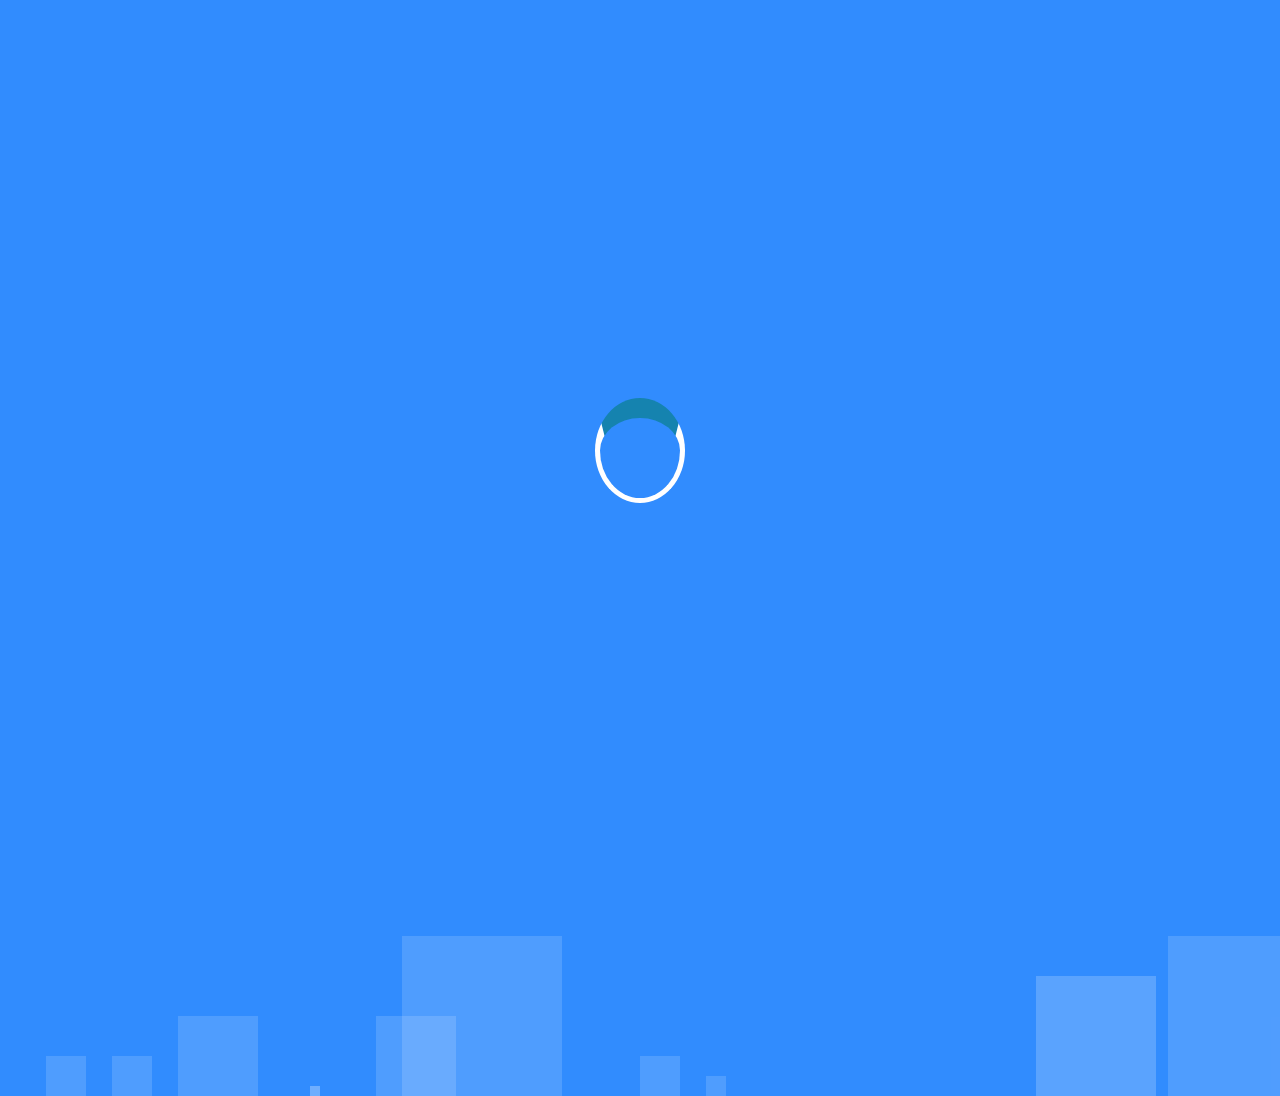
<file: index.html>
<!DOCTYPE html>
<html lang="en">
<head>
    <meta charset="UTF-8">
    <meta name="viewport" content="width=device-width, initial-scale=1.0">
    <title>FORM</title>
    <link rel="stylesheet"href="style.css">
</head>
<body>
    <div class="loader">
        <span class="spinner"></span>
      </div>
     
      <div class="container">
        <div class="drop drop1"></div>
        <div class="drop drop2"></div>
        <div class="form">
        <h1>WELCOME TO OUR SITE</h1>
           
            <button id="registerbtn">REGISTER</button>
            <button id="loginbtn">LOGIN</button>
        </div>
        </div>

        <ul class="bg-bubbles">
            <li></li>
            <li></li>
            <li></li>
            <li></li>
            <li></li>
            <li></li>
            <li></li>
            <li></li>
            <li></li>
            <li></li>
          </ul>
    <script>
       
        
        document.getElementById('registerbtn').addEventListener('click', function() {
            window.location.href = 'REG.html';
        });

        document.getElementById('loginbtn').addEventListener('click', function() {
            window.location.href = 'LOG.html';
        });

        window.addEventListener("load", function () {
  this.setTimeout(function () {
    var pageload = document.querySelector(".loader");
    pageload.style.display = "none";
  }, 1000);
});

    



        </script>
</body>
</html>
</file>
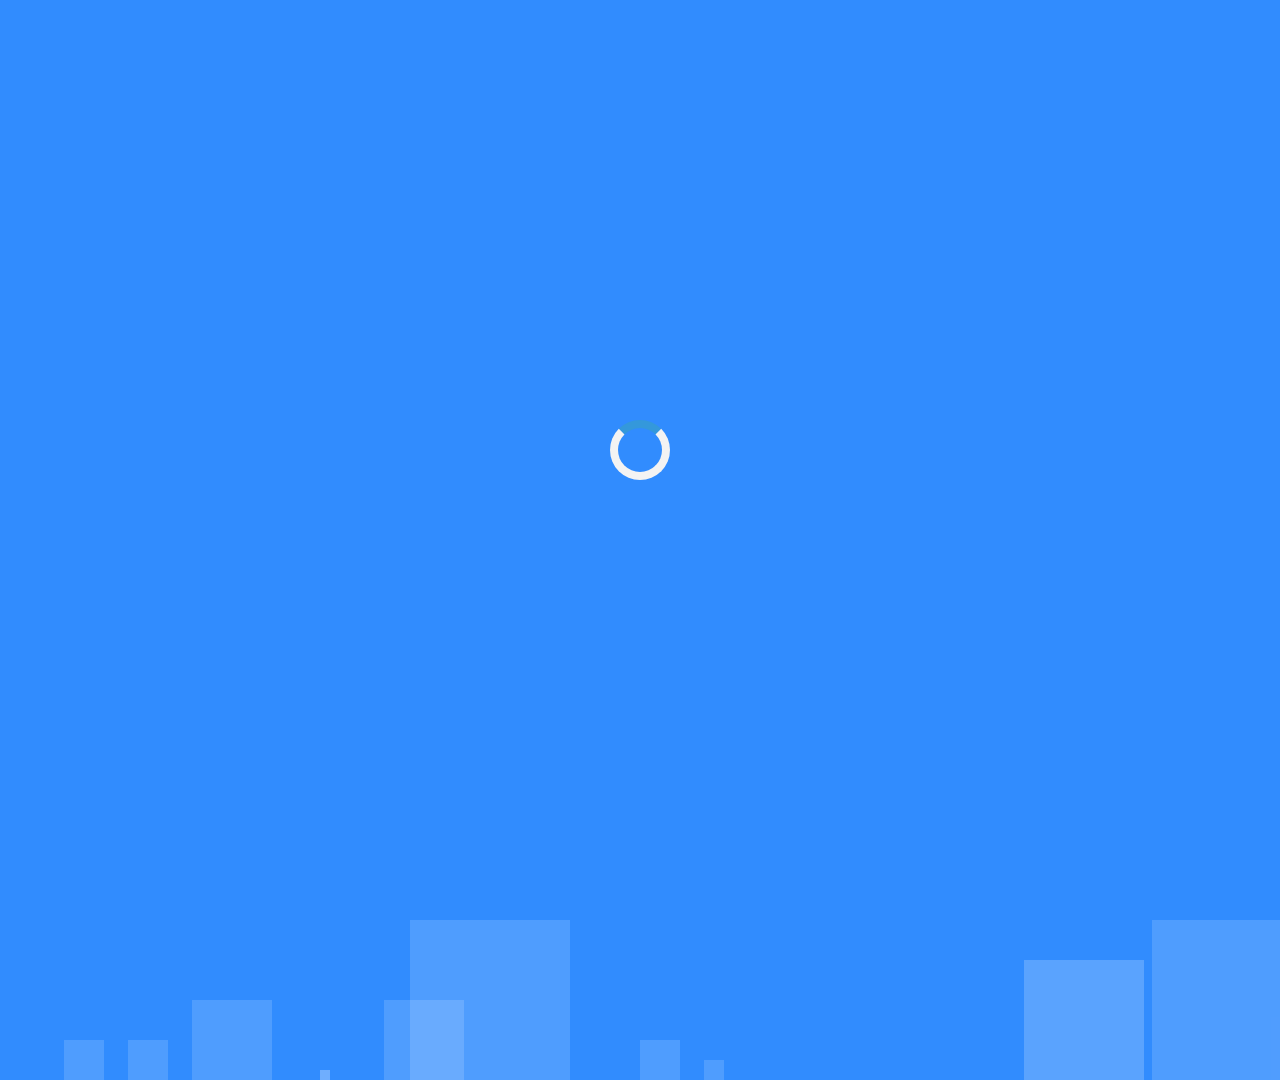
<file: home.html>
<!DOCTYPE html>
<html lang="en">
<head>
    <meta charset="UTF-8">
    <meta name="viewport" content="width=device-width, initial-scale=1.0">
    <title>Home Page</title>
    <link rel="stylesheet" href="home.css">
    <link href='https://unpkg.com/boxicons@2.1.4/css/boxicons.min.css' rel='stylesheet'>
</head>
<body>
    <div class="loader">
        <span class="spinner"></span>
    </div>
    <div class="navbar">
        <div class="drop drop1"></div>
        <div class="drop drop2"></div>
        <div class="navigation">
        <h1>Welcome to Our Site</h1>
        <i class='bx bx-user-circle'></i>
        <p id="usernameDisplay" class="name"></p>
        <button id="logoutBtn">Logout</button>
        </div>
    </div>
    <ul class="bg-bubbles">
        <li></li>
        <li></li>
        <li></li>
        <li></li>
        <li></li>
        <li></li>
        <li></li>
        <li></li>
        <li></li>
        <li></li>
      </ul>

    <script>
        window.addEventListener("load", function () {
            this.setTimeout(function () {
                var pageload = document.querySelector(".loader");
                pageload.style.display = "none";
            }, 1000);

            // Display User name //
            const username = localStorage.getItem('username');
            document.getElementById('usernameDisplay').innerText = `  ${username}`;
            
            // Logout //
            document.getElementById('logoutBtn').addEventListener('click', function() {
                localStorage.removeItem('username');
                localStorage.removeItem('email');
                localStorage.removeItem('password');
                localStorage.removeItem('mobile');
                localStorage.removeItem('qualification');
                localStorage.removeItem('yearOfPassing');
                window.location.href = 'index.html';
            });
        });
    </script>
</body>
</html>
</file>
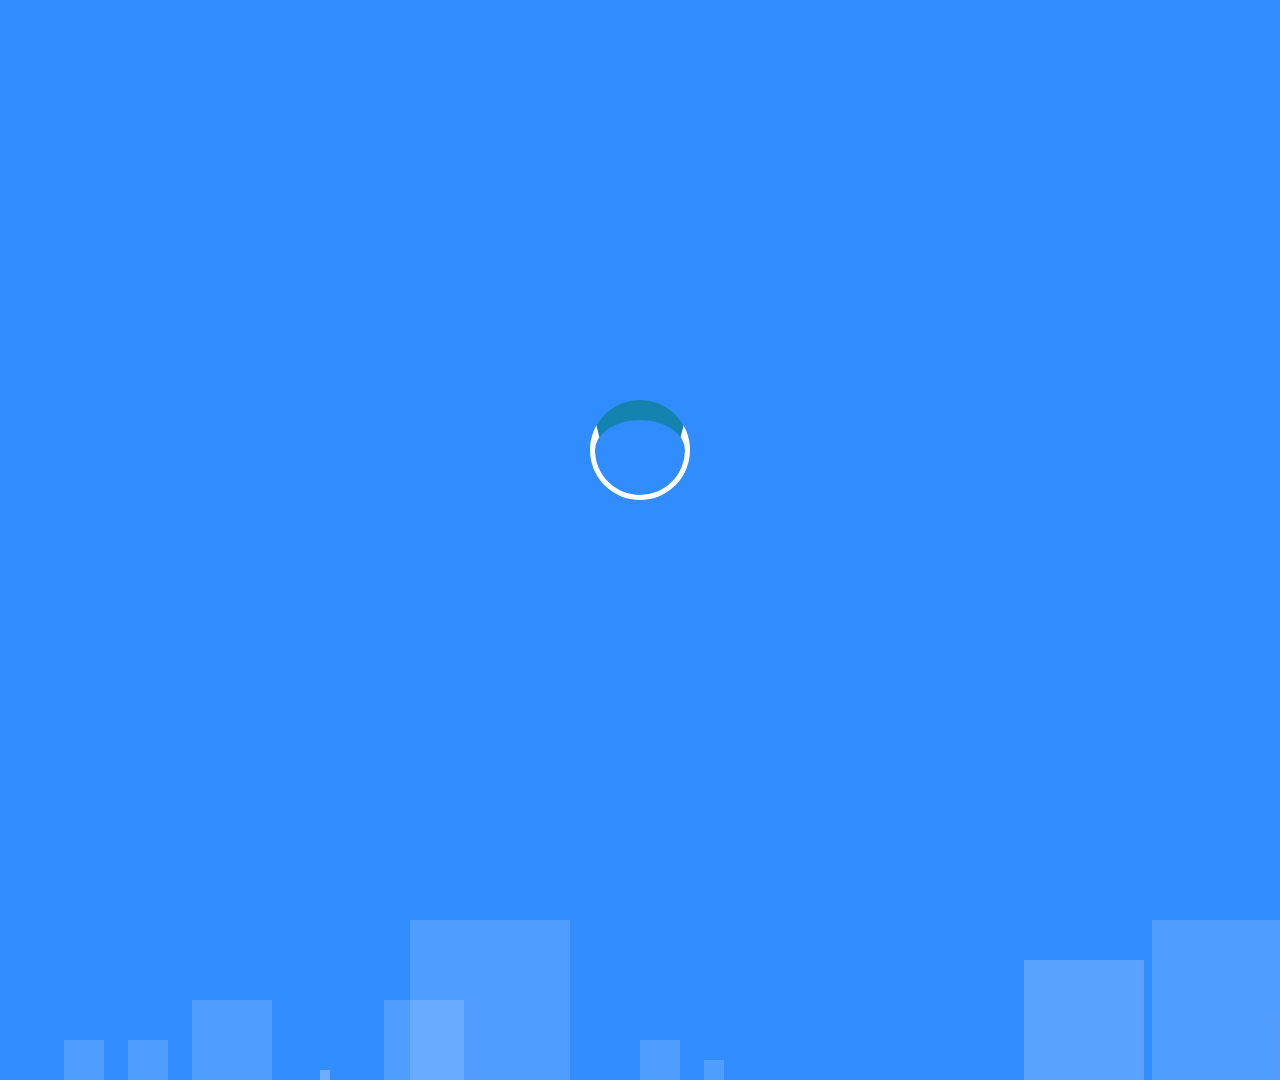
<file: LOG.html>
<!DOCTYPE html>
<html lang="en">
<head>
    <meta charset="UTF-8">
    <meta name="viewport" content="width=device-width, initial-scale=1.0">
    <title>Document</title>
    <link rel="stylesheet"href="LOG.css">
    
</head>
<body>
    <div class="loader">
        <span class="spinner"></span>
      </div>
    <div class="container"> 
      <div class="drop drop1"></div>
      <div class="drop drop2"></div>
         <form id="login" action="">
            <h2>LOGIN</h2>
            <label><p class="label">User name</label>
            <input class="input" id="username" type="text" placeholder="Uname" required>

            <label><p class="label">Email</label>
            <input class="input" id="email1" type="email" placeholder="Email" required>
            
            <label><p class="label">Password</p></label>
            <input class="input" id="password1" type="password" placeholder="********" required>
            
             <button class="login-button" id="login-button">LOGIN</button>
            
        </form> 
      </div>
    
<ul class="bg-bubbles">
  <li></li>
  <li></li>
  <li></li>
  <li></li>
  <li></li>
  <li></li>
  <li></li>
  <li></li>
  <li></li>
  <li></li>
</ul>
       
    <script>
        document.getElementById("login").addEventListener('submit', function(event) {
            event.preventDefault();
            const username = document.getElementById('username').value;
            const email1 = document.getElementById('email1').value;
            const password1 = document.getElementById('password1').value;

            const storeUsername = localStorage.getItem('username');
            const storeEmail = localStorage.getItem('email');
            const storePassword = localStorage.getItem('password');

            if (storeUsername === username && storeEmail === email1 && storePassword === password1) {
                alert("Login successful");
                window.location.href = 'home.html';
            } else  {
                alert("Incorrect email or password");
              
            }
        });

        window.addEventListener("load", function () {
  this.setTimeout(function () {
    var pageload = document.querySelector(".loader");
    pageload.style.display = "none";
  }, 1000);
});

       
    </script>

   
</body>
</html>
</file>
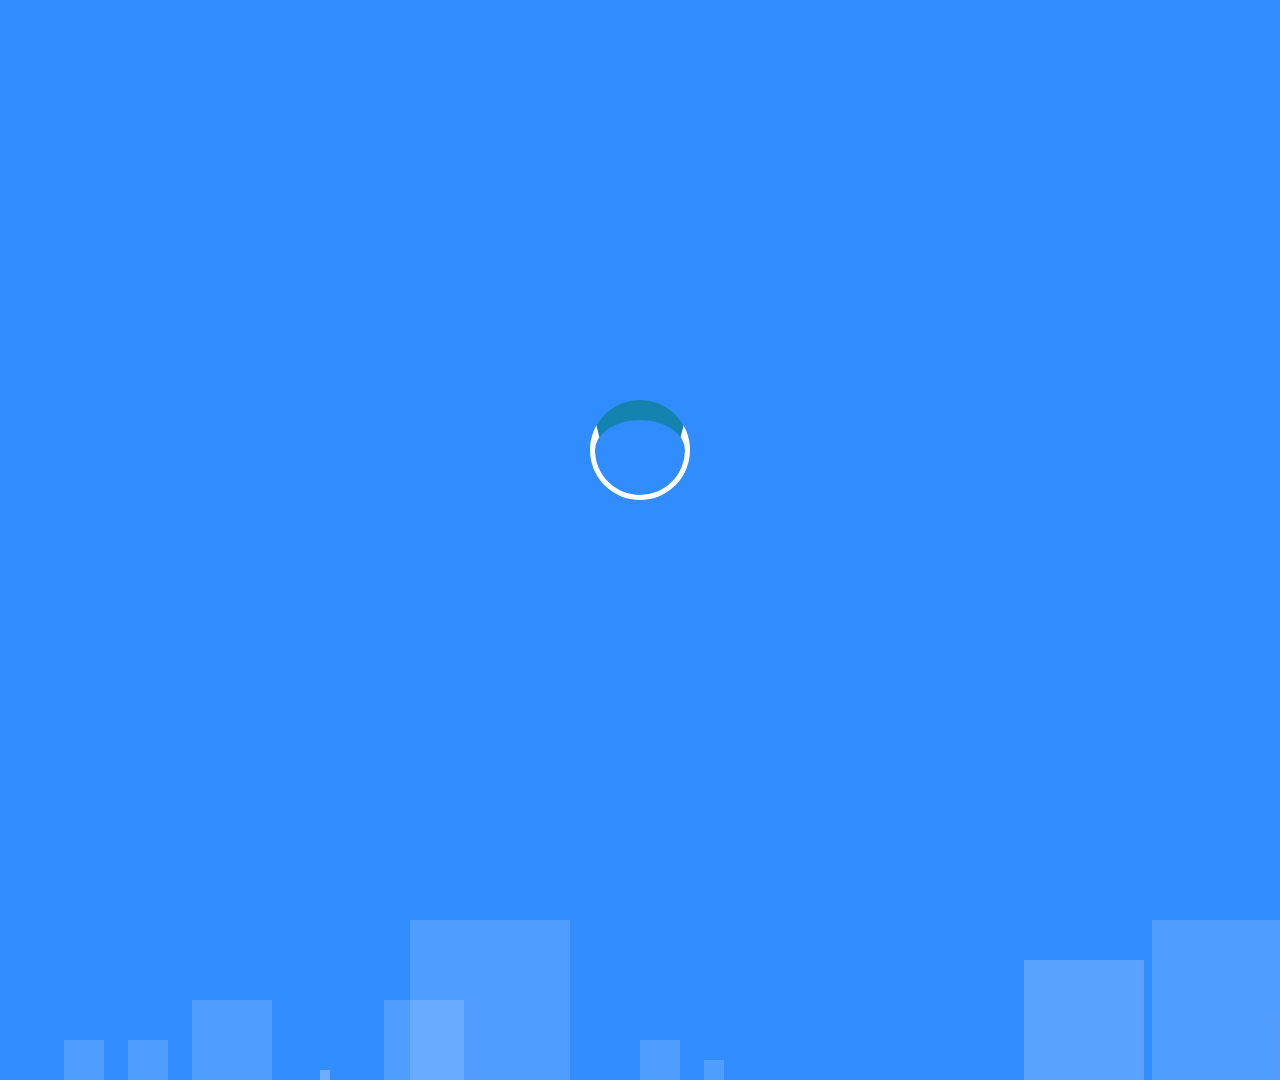
<file: REG.html>
<!DOCTYPE html>
<html lang="en">
<head>
    <meta charset="UTF-8">
    <meta name="viewport" content="width=device-width, initial-scale=1.0">
    <title>Register</title>
    <link rel="stylesheet" href="REG.css">
</head>
<body>
    <div class="loader">
        <span class="spinner"></span>
      </div>
    <div class="wrapper">
        <div class="drop drop1"></div>
        <div class="drop drop2"></div>
        <form id="register">
            <h2>REGISTER</h2>
            <div class="input">
                <input type="text" id="username" required >
                <label for="username">Username</label>
            </div>
            <div class="input">
                <input type="email" id="email" required>
                <label for="email">Email</label>
            </div>
            <div class="input">
                <input type="password" id="password" required>
                <label for="password">Password</label>
            </div>
            <div class="input">
                <input type="text" id="mobile" required>
                <label for="mobile">Mobile no</label>
            </div>
            <div class="input">
               
                <input list="browsers"name="browser"id="qualification"required>
                <datalist id="browsers">
                    <option value="EEE"></option>
                    <option value="CSE"></option>
                    <option value="MECH"></option>
                    <option value="CIVIL"></option>
                    <option value="ECE"></option>
                </datalist>
                <label for="qualification">Qualification</label>
            </div>
            <div class="input">
                <input list="years"name="year"id="yearOfPassing"required>
                <datalist id="years">
                    <option value="2020"></option>
                    <option value="2021"></option>
                    <option value="2022"></option>
                    <option value="2023"></option>
                    <option value="2024"></option>
                </datalist>
                <label for="yearOfPassing">Year of passing</label>
            </div>
            <button type="submit">SUBMIT</button>
        </form>
    </div>
    <ul class="bg-bubbles">
        <li></li>
        <li></li>
        <li></li>
        <li></li>
        <li></li>
        <li></li>
        <li></li>
        <li></li>
        <li></li>
        <li></li>
      </ul>
    <script>
        document.getElementById("register").addEventListener('submit', function(event) {
            event.preventDefault();
            
            const username = document.getElementById('username').value;
            const email = document.getElementById('email').value;
            const password = document.getElementById('password').value;
            const mobile = document.getElementById('mobile').value;
            const qualification = document.getElementById('qualification').value;
            const yearOfPassing = document.getElementById('yearOfPassing').value;

        
            localStorage.setItem('username', username);
            localStorage.setItem('email', email);
            localStorage.setItem('password', password);
            localStorage.setItem('mobile', mobile);
            localStorage.setItem('qualification', qualification);
            localStorage.setItem('yearOfPassing', yearOfPassing);

           

            alert('Registration successful!');
        
            window.location.href = 'LOG.html';
        });


        window.addEventListener("load", function () {
  this.setTimeout(function () {
    var pageload = document.querySelector(".loader");
    pageload.style.display = "none";
  }, 1000);
});

    </script>
</body>
</html>
</file>
<file: style.css>
body {
    font-family: Arial, sans-serif;
    display: flex;
    justify-content: center;
    align-items: center;
    height: 100vh;
    margin: 0;
    background: linear-gradient(to right,#12c2e9,#c471ed,#f64f59);
        background: #318cfe;
        overflow: hidden;
    
}
h1{
    color: white;
    text-shadow: 2px 2px 1px rgba(0,0,0,0.25);
}
.container{
   position: relative;
}
.form{
  width: 400px;
  height: 250px;
  background: rgba(255,255,255,0.28);
  border-radius: 20px;
  padding: 50px;
  box-shadow: -5px 5px 3px #1b6cfb,
              -30px 50px 22px #1b6cfb,
               20px 30px 16px #1b6cfb,
              40px 60px 32px #1a74e5;
  backdrop-filter: blur(5px); 
  border: 1px solid rgba(255,255,255,0.3);  
}
.drop{
  height: 200px;
  width: 200px;
  background-color: #54abfb;
  border-radius: 51% 49% 48% 52% / 62% 44% 56% 38%;
  border:2px solid #3d93ff;
  opacity: .8;
  position:absolute ;
}
.drop::before{
  content: '';
  position: absolute;
  height: 100%;
  width: 100%;
  background:#318cfe ;
  box-shadow: -20px 30px 16px #1b6cfb,
                40px 60px 32px #1b6cfb,
                inset 6px 6px 10px #1b6cfb,
                inset 2px 6px 10px #1a74e5,
                inset 20px -20px 22px #fff,
                inset 40px -40px 44px #a8ceff;
 border-radius: 51% 49% 48% 52% / 62% 44% 56% 38%;               

}
.drop::after{
  content: '';
  position: absolute;
  width:40px ;
  height:40px ;
  background: #e6fdfb;
  border-radius: 44% 56% 46% 54% / 36% 50% 50% 64%;
  left: 130px;
  top: 40px;
  box-shadow: 16px 40px 0 -10px #fff;
  opacity: .8;
}
.drop1{
  top: 100px;
  left: -300px;
}
.drop2{
  top: 150px;
  right: -300px;
  z-index: -1;
  border-radius: 46% 50% 39% 54% / 56% 57% 50% 50%;
}
.drop2::before{
  border-radius: 46% 50% 39% 54% / 56% 57% 50% 50%;
}

.bg-bubbles{
position: absolute;
top: 20px;
width: 100%;
height: 100%;
z-index: -1;

}
li{
  position: absolute;
  list-style: none;
  display: block;
  width: 40px;
  height: 40px;
  background-color: rgba(255,255,255,0.15);
  bottom: -160px;
animation: square 25s infinite;
transition-timing-function: linear;
}
button {
    padding: 15px;
    font-size: 16px;
    font-weight: 700;
    width: 150px;
    background: transparent;
    border-radius: 20px;
    margin:50px 0px 0px 20px;
    cursor: pointer;
    box-shadow: 4px 4px 3px rgba(255,255,255,0.8);
    border: 1px solid rgba(255,255,255,0.8);
    color: white;
    
}

.loader {
    position: fixed;
    left: 0;
    top: 0;
    width: 100%;
    height: 100%;
    background: linear-gradient(to right,#12c2e9,#c471ed,#f64f59);
        background: #318cfe;
        overflow: hidden;
    display: flex;
    justify-content: center;
    align-items: center;
    z-index: 9999;
  }
  .spinner {
    width: 80px;
    height: 80px;
    border: 5px solid white;
    border-radius: 50%;
    border-top: 20px solid rgb(21, 131, 175);
    animation: spin 1s linear infinite;
  }
  @keyframes spin {
    0% {
      transform: rotate(0deg);
    }
    100% {
      transform: rotate(360deg);
    }
  }
  @keyframes square{
    0%{
      transform: translateY(0);
    }
    100%{
      transform: translateY(-700px) rotate(600deg);
    }
  }
  li:nth-child(1){
    left: 5%;
  }
  li:nth-child(2){
    left: 15%;
    width: 80px;
    height: 80px;
    animation-delay: 2s;
    animation-duration: 17s;
  }
  li:nth-child(3){
    left: 10%;
   animation-delay: 4s;
   
  }
  li:nth-child(4){
    left: 30%;
    width: 80px;
    height: 80px;
    animation-duration: 22s;
    background: rgba(255,255,255,0.15);
  }
  li:nth-child(5){
    left: 50%;
   
   }
   li:nth-child(6){
    left: 80%;
    width: 120px;
    height: 120px;
    animation-delay: 3s;
    background: rgba(255,255,255,0.2);
  }
  li:nth-child(7){
    left: 32%;
    width: 160px;
    height: 160px;
    animation-delay: 7s;
  
  }
  li:nth-child(8){
    left: 55%;
    width: 20px;
    height: 20px;
    animation-duration: 40s;
   animation-delay: 15s;
  }
  li:nth-child(9){
    left: 25%;
    width: 10px;
    height: 10px;
    animation-duration: 40s;
   animation-delay: 2s;
   background: rgba(255,255,255,0.3);
  }
  li:nth-child(10){
    left: 90%;
    width: 160px;
    height: 160px;
   animation-delay: 11s;
  
  }
</file>
<file: home.css>
* {
    font-family: 'Poppins', sans-serif;
    margin: 0;
    padding: 0;
    box-sizing: border-box;
}
    body {
    
    min-height: 100vh;
    background: linear-gradient(to right,#12c2e9,#c471ed,#f64f59);
    background: #318cfe;
    overflow: hidden;
}

.loader {
    position: fixed;
    left: 0;
    top: 0;
    width: 100%;
    height: 100%;
    background: linear-gradient(to right,#12c2e9,#c471ed,#f64f59);
    background: #318cfe;
    overflow: hidden;
    display: flex;
    justify-content: center;
    align-items: center;
    z-index: 1000;
}

.spinner {
    border: 8px solid #f3f3f3;
    border-top: 8px solid #3498db;
    border-radius: 50%;
    width: 60px;
    height: 60px;
    animation: spin 2s linear infinite;
}

@keyframes spin {
    0% { transform: rotate(0deg); }
    100% { transform: rotate(360deg); }
}

.navbar {
    position: relative;
   
}
.navigation{
  position: relative;
    background: rgba(255,255,255,0.28);
    color: white;
    padding: 15px;
    display: flex;
    justify-content: space-between;
    align-items: center;
    backdrop-filter: blur(5px); 
    border: 1px solid rgba(255,255,255,0.3);  
}
/* .drop::after{
    content: '';
    position: absolute;
    width:40px ;
    height:40px ;
    background: #e6fdfb;
    border-radius: 44% 56% 46% 54% / 36% 50% 50% 64%;
    left: 130px;
    top: 40px;
    box-shadow: 16px 40px 0 -10px #fff;
    opacity: .8;
  }
  .drop1{
    top: 200px;
    left: -300px;
  }
  .drop2{
    top: 180px;
    right: -300px;
    z-index: -1;
    border-radius: 46% 50% 39% 54% / 56% 57% 50% 50%;
  }
  .drop2::before{
    border-radius: 46% 50% 39% 54% / 56% 57% 50% 50%;
  } */

  .bg-bubbles{
  position: absolute;
  top: 20px;
  width: 100%;
  height: 100%;
  z-index: -1;
  
  }
  .name{
    font-size: 20px;
    margin-left: 700px;
    font-weight: 900;
  }
  i{
    position: absolute;
    font-size: 50px;
    color: whitesmoke;
    margin-left: 1000px;
  }
  li{
    position: absolute;
    list-style: none;
    display: block;
    width: 40px;
    height: 40px;
    background-color: rgba(255,255,255,0.15);
    bottom: -160px;
  animation: square 25s infinite;
  transition-timing-function: linear;
  }
.navbar h1 {
    margin: 0;
}

.navbar button {
    padding: 10px 20px;
    font-size: 17px;
    color: white;
    cursor: pointer;
    font-weight: 700;
    background: transparent;
    border-radius: 20px;
    box-shadow: 4px 4px 3px rgba(255,255,255,0.8);
    border: 1px solid rgba(255,255,255,0.8);
}

.profile {
    margin: 20px;
}

.profile h2 {
    margin-top: 0;
}
@keyframes square{
    0%{
      transform: translateY(0);
    }
    100%{
      transform: translateY(-700px) rotate(600deg);
    }
  }
  li:nth-child(1){
    left: 5%;
  }
  li:nth-child(2){
    left: 15%;
    width: 80px;
    height: 80px;
    animation-delay: 2s;
    animation-duration: 17s;
  }
  li:nth-child(3){
    left: 10%;
   animation-delay: 4s;
   
  }
  li:nth-child(4){
    left: 30%;
    width: 80px;
    height: 80px;
    animation-duration: 22s;
    background: rgba(255,255,255,0.15);
  }
  li:nth-child(5){
    left: 50%;
   
   }
   li:nth-child(6){
    left: 80%;
    width: 120px;
    height: 120px;
    animation-delay: 3s;
    background: rgba(255,255,255,0.2);
  }
  li:nth-child(7){
    left: 32%;
    width: 160px;
    height: 160px;
    animation-delay: 7s;
  
  }
  li:nth-child(8){
    left: 55%;
    width: 20px;
    height: 20px;
    animation-duration: 40s;
   animation-delay: 15s;
  }
  li:nth-child(9){
    left: 25%;
    width: 10px;
    height: 10px;
    animation-duration: 40s;
   animation-delay: 2s;
   background: rgba(255,255,255,0.3);
  }
  li:nth-child(10){
    left: 90%;
    width: 160px;
    height: 160px;
   animation-delay: 11s;
  
  }
</file>
<file: LOG.css>
*{
    margin: 0;
    padding: 0;
    box-sizing: border-box;
    }
    body {
        display: flex;
        justify-content: center;
        align-items: center;
        min-height: 100vh;
        background: linear-gradient(to right,#12c2e9,#c471ed,#f64f59);
        background: #318cfe;
        overflow: hidden;
      }
      h2 {
        font-size: 30px;
        color: #fff;
        text-align: center;
        text-shadow: 2px 2px 1px rgba(0,0,0,0.25);
      }
.container{
      position: relative;
     
      }
      .drop{
        height: 200px;
        width: 200px;
        background-color: #54abfb;
        border-radius: 51% 49% 48% 52% / 62% 44% 56% 38%;
        border:2px solid #3d93ff;
        opacity: .8;
        position:absolute ;
      }
      .drop::before{
        content: '';
        position: absolute;
        height: 100%;
        width: 100%;
        background:#318cfe ;
        box-shadow: -20px 30px 16px #1b6cfb,
                      40px 60px 32px #1b6cfb,
                      inset 6px 6px 10px #1b6cfb,
                      inset 2px 6px 10px #1a74e5,
                      inset 20px -20px 22px #fff,
                      inset 40px -40px 44px #a8ceff;
       border-radius: 51% 49% 48% 52% / 62% 44% 56% 38%;               

      }
      .drop::after{
        content: '';
        position: absolute;
        width:40px ;
        height:40px ;
        background: #e6fdfb;
        border-radius: 44% 56% 46% 54% / 36% 50% 50% 64%;
        left: 130px;
        top: 40px;
        box-shadow: 16px 40px 0 -10px #fff;
        opacity: .8;
      }
      .drop1{
        top: 100px;
        left: -300px;
      }
      .drop2{
        top: 150px;
        right: -300px;
        z-index: -1;
        border-radius: 46% 50% 39% 54% / 56% 57% 50% 50%;
      }
      .drop2::before{
        border-radius: 46% 50% 39% 54% / 56% 57% 50% 50%;
      }

      .bg-bubbles{
      position: absolute;
      top: 20px;
      width: 100%;
      height: 100%;
      z-index: -1;
      
      }
      li{
        position: absolute;
        list-style: none;
        display: block;
        width: 40px;
        height: 40px;
        background-color: rgba(255,255,255,0.15);
        bottom: -160px;
      animation: square 25s infinite;
      transition-timing-function: linear;
      }
      form{
        width: 500px;
        height: 500px;
        background: rgba(255,255,255,0.28);
        border-radius: 20px;
        padding: 40px;
        box-shadow: -5px 5px 3px #1b6cfb,
                    -30px 50px 22px #1b6cfb,
                     20px 30px 16px #1b6cfb,
                    40px 60px 32px #1a74e5;
        backdrop-filter: blur(5px); 
        border: 1px solid rgba(255,255,255,0.3);           
          
      }
.label{
    font-size: 16px;
    color: #fff;
    line-height: 24px;
    font-weight: 400;
    margin-top: 20px;
    
}
.input{
    height: 48px;
    width: 398px;
    margin-top: 10px;
    padding: 10px 15px 10px 15px;
    font-size: 16px;
    border: none;
    outline: none;
    border: 1px solid #e7e7e7;
    border-radius: 3px;
  

}

.login-button{
    height: 48px;
    width: 50%;
    margin-left: 100px;
    margin-top: 40px;
    color: #fff;
    box-shadow: 4px 4px 3px rgba(255,255,255,0.8);
    border: 1px solid rgba(255,255,255,0.8);
    border-radius: 20px;
    background: transparent;
    font-size: 17px;
    font-weight: 700;
    line-height: 29px;
    cursor: pointer;

    
}

.loader {
    position: fixed;
    left: 0;
    top: 0;
    width: 100%;
    height: 100%;
    background: linear-gradient(to right,#12c2e9,#c471ed,#f64f59);
        background: #318cfe;
        overflow: hidden;
    display: flex;
    justify-content: center;
    align-items: center;
    z-index: 9999;
  }
  .spinner {
    width: 100px;
    height: 100px;
    border: 5px solid white;
    border-radius: 50%;
    border-top: 20px solid rgb(21, 131, 175);
    animation: spin 1s linear infinite;
  }
  @keyframes spin {
    0% {
      transform: rotate(0deg);
    }
    100% {
      transform: rotate(360deg);
    }
  }
  @keyframes square{
    0%{
      transform: translateY(0);
    }
    100%{
      transform: translateY(-700px) rotate(600deg);
    }
  }
  li:nth-child(1){
    left: 5%;
  }
  li:nth-child(2){
    left: 15%;
    width: 80px;
    height: 80px;
    animation-delay: 2s;
    animation-duration: 17s;
  }
  li:nth-child(3){
    left: 10%;
   animation-delay: 4s;
   
  }
  li:nth-child(4){
    left: 30%;
    width: 80px;
    height: 80px;
    animation-duration: 22s;
    background: rgba(255,255,255,0.15);
  }
  li:nth-child(5){
    left: 50%;
   
   }
   li:nth-child(6){
    left: 80%;
    width: 120px;
    height: 120px;
    animation-delay: 3s;
    background: rgba(255,255,255,0.2);
  }
  li:nth-child(7){
    left: 32%;
    width: 160px;
    height: 160px;
    animation-delay: 7s;
  
  }
  li:nth-child(8){
    left: 55%;
    width: 20px;
    height: 20px;
    animation-duration: 40s;
   animation-delay: 15s;
  }
  li:nth-child(9){
    left: 25%;
    width: 10px;
    height: 10px;
    animation-duration: 40s;
   animation-delay: 2s;
   background: rgba(255,255,255,0.3);
  }
  li:nth-child(10){
    left: 90%;
    width: 160px;
    height: 160px;
   animation-delay: 11s;
  
  }
</file>
<file: REG.css>
* {
    margin: 0;
    padding: 0;
    box-sizing: border-box;
    font-family: 'Poppins', sans-serif;
  }
  body {
    display: flex;
    justify-content: center;
    align-items: center;
    min-height: 100vh;
    background: linear-gradient(to right,#12c2e9,#c471ed,#f64f59);
    background: #318cfe;
    overflow: hidden;
  }
  .wrapper{
    position: relative;
  
  }
  form{
    width: 500px;
    height: 600px;
    background: rgba(255,255,255,0.28);
    border-radius: 20px;
    padding: 40px;
    box-shadow: -5px 5px 3px #1b6cfb,
                -30px 50px 22px #1b6cfb,
                 20px 30px 16px #1b6cfb,
                40px 60px 32px #1a74e5;
    backdrop-filter: blur(5px); 
    border: 1px solid rgba(255,255,255,0.3);  
  }

  .drop{
    height: 200px;
    width: 200px;
    background-color: #54abfb;
    border-radius: 51% 49% 48% 52% / 62% 44% 56% 38%;
    border:2px solid #3d93ff;
    opacity: .8;
    position:absolute ;
  }
  .drop::before{
    content: '';
    position: absolute;
    height: 100%;
    width: 100%;
    background:#318cfe ;
    box-shadow: -20px 30px 16px #1b6cfb,
                  40px 60px 32px #1b6cfb,
                  inset 6px 6px 10px #1b6cfb,
                  inset 2px 6px 10px #1a74e5,
                  inset 20px -20px 22px #fff,
                  inset 40px -40px 44px #a8ceff;
   border-radius: 51% 49% 48% 52% / 62% 44% 56% 38%;               

  }
  .drop::after{
    content: '';
    position: absolute;
    width:40px ;
    height:40px ;
    background: #e6fdfb;
    border-radius: 44% 56% 46% 54% / 36% 50% 50% 64%;
    left: 130px;
    top: 40px;
    box-shadow: 16px 40px 0 -10px #fff;
    opacity: .8;
  }
  .drop1{
    top: 100px;
    left: -300px;
  }
  .drop2{
    top: 180px;
    right: -300px;
    z-index: -1;
    border-radius: 46% 50% 39% 54% / 56% 57% 50% 50%;
  }
  .drop2::before{
    border-radius: 46% 50% 39% 54% / 56% 57% 50% 50%;
  }

  .bg-bubbles{
  position: absolute;
  top: 20px;
  width: 100%;
  height: 100%;
  z-index: -1;
  
  }
  li{
    position: absolute;
    list-style: none;
    display: block;
    width: 40px;
    height: 40px;
    background-color: rgba(255,255,255,0.15);
    bottom: -160px;
  animation: square 25s infinite;
  transition-timing-function: linear;
  }
h2 {
    font-size: 30px;
    color: #fff;
    text-align: center;
    text-shadow: 2px 2px 1px rgba(0,0,0,0.25);
  }
  .input {
    width: 400px;
    position: relative;
    margin: 30px 0;
    border-bottom: 1px solid #d4cbcb;
  }
  .input label {
    position: absolute;
    top: 50%;
    left: 5px;
    transform: translateY(-50%);
    font-size: 16px;
    color: #fff;
    pointer-events: none;
    transition: .5s;
  }
  .input input {
    width: 400px;
    height: 40px;
    font-size: 16px;
    color:#fff;
    padding: 0 5px;
    background: transparent;
    border: none;
    outline: none;
  }
  .input input:focus~label,
  .input input:valid~label {
    top: -8px;
  }
 button {
    position: relative;
    width: 50%;
    margin-left:100px;
    height: 40px;
    background:transparent;
    font-size: 16px;
    font-weight: 700;
    cursor: pointer;
    border-radius: 30px;
    box-shadow: 4px 4px 3px rgba(255,255,255,0.8);
    border: 1px solid rgba(255,255,255,0.8);
    outline: none;
    color: white;
  }
  .loader {
    position: fixed;
    left: 0;
    top: 0;
    width: 100%;
    height: 100%;
    background: linear-gradient(to right,#12c2e9,#c471ed,#f64f59);
    background: #318cfe;
    overflow: hidden;
    display: flex;
    justify-content: center;
    align-items: center;
    z-index: 9999;
  }
  .spinner {
    width: 100px;
    height: 100px;
    border: 5px solid white;
    border-radius: 50%;
    border-top: 20px solid rgb(21, 131, 175);
    animation: spin 1s linear infinite;
  }
  @keyframes spin {
    0% {
      transform: rotate(0deg);
    }
    100% {
      transform: rotate(360deg);
    }
  }
  @keyframes square{
    0%{
      transform: translateY(0);
    }
    100%{
      transform: translateY(-700px) rotate(600deg);
    }
  }
  li:nth-child(1){
    left: 5%;
  }
  li:nth-child(2){
    left: 15%;
    width: 80px;
    height: 80px;
    animation-delay: 2s;
    animation-duration: 17s;
  }
  li:nth-child(3){
    left: 10%;
   animation-delay: 4s;
   
  }
  li:nth-child(4){
    left: 30%;
    width: 80px;
    height: 80px;
    animation-duration: 22s;
    background: rgba(255,255,255,0.15);
  }
  li:nth-child(5){
    left: 50%;
   
   }
   li:nth-child(6){
    left: 80%;
    width: 120px;
    height: 120px;
    animation-delay: 3s;
    background: rgba(255,255,255,0.2);
  }
  li:nth-child(7){
    left: 32%;
    width: 160px;
    height: 160px;
    animation-delay: 7s;
  
  }
  li:nth-child(8){
    left: 55%;
    width: 20px;
    height: 20px;
    animation-duration: 40s;
   animation-delay: 15s;
  }
  li:nth-child(9){
    left: 25%;
    width: 10px;
    height: 10px;
    animation-duration: 40s;
   animation-delay: 2s;
   background: rgba(255,255,255,0.3);
  }
  li:nth-child(10){
    left: 90%;
    width: 160px;
    height: 160px;
   animation-delay: 11s;
  
  }
</file>
